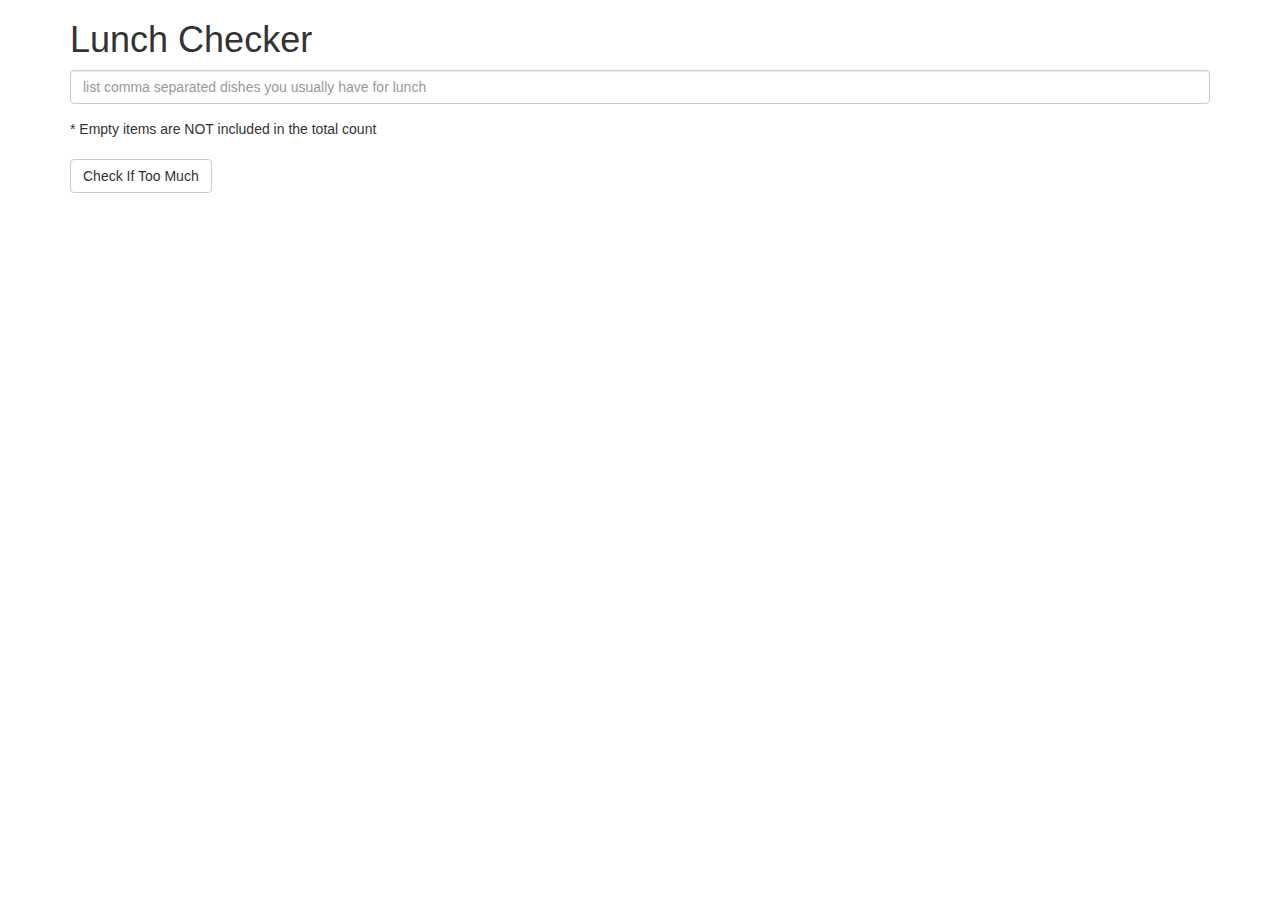
<file: ravibha-mod1/index.html>
<!doctype html>
<html lang="en" ng-app="LunchCheck">
  <head>
    <title>Lunch Checker</title>
    <meta name="viewport" content="width=device-width, initial-scale=1">
    <link rel="stylesheet" href="styles/bootstrap.min.css">
    <script src="assets/angular.min.js"></script>
    <script src="app.js"></script>
    <style>
      .message { font-size: 1.3em; font-weight: bold; }
    </style>
  </head>
<body>
   <div class="container" ng-controller='LunchCheckController'>
     <h1>Lunch Checker</h1>
     <div class="form-group">
       <input id="lunch-menu" type="text" ng-style={"border-color":messageColor}
        placeholder="list comma separated dishes you usually have for lunch"
        class="form-control" ng-model="commaSeparatedDishes">
     </div>
     <div>* Empty items are NOT included in the total count</div><br />
     <div class="form-group">
             <button ng-click="displayProperMessage(commaSeparatedDishes)" class="btn btn-default">Check If Too Much</button>
     </div>
     <div ng-style={"color":messageColor} class="form-group message">
           {{message}}<!-- Your message can go here. -->
     </div>
   </div>

</body>
</html>
</file>
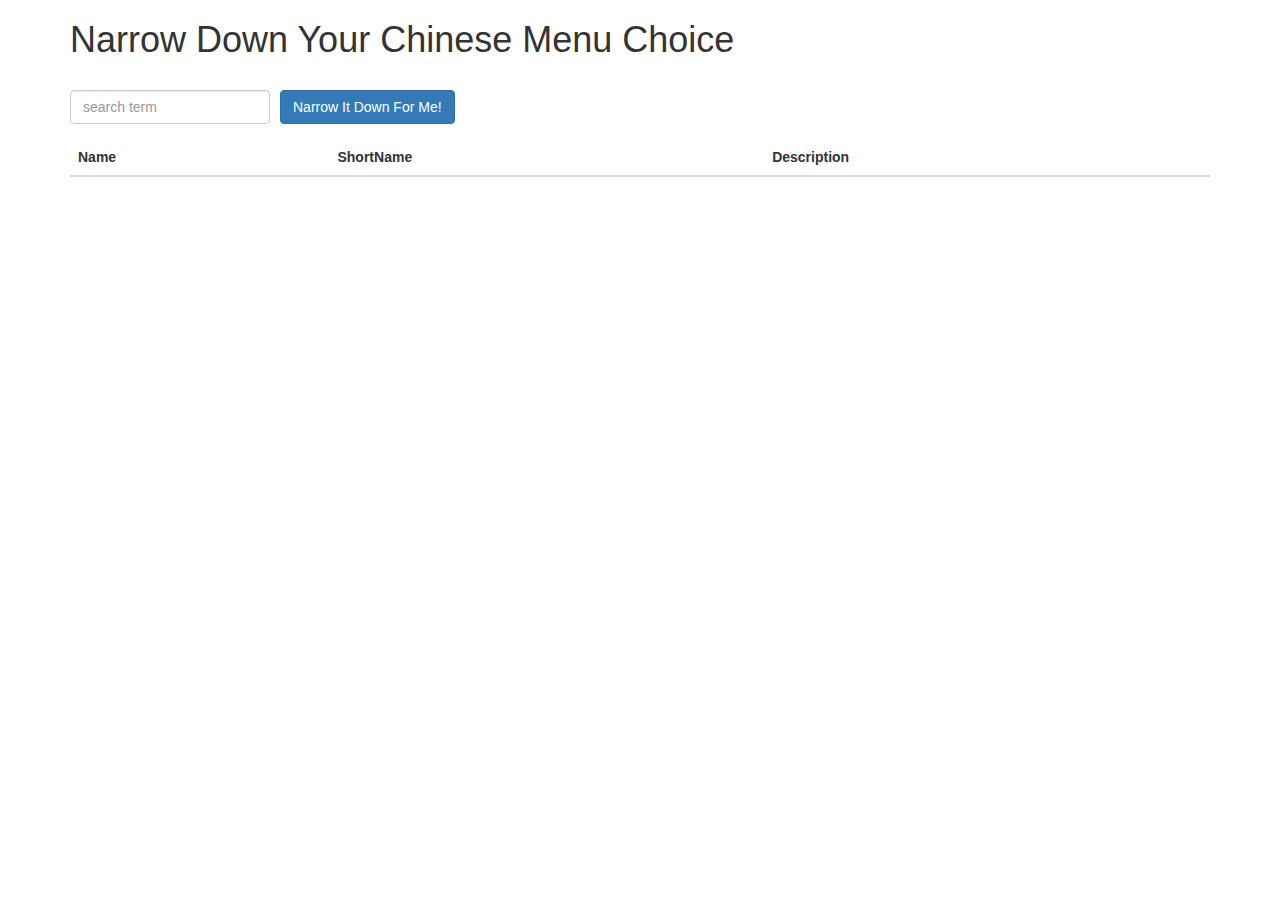
<file: ravibha-mod3/index.html>
<!doctype html>
<html lang="en" ng-app="NarrowItDownApp">
  <head>
    <title>Narrow Down Your Menu Choice</title>
    <meta name="viewport" content="width=device-width, initial-scale=1">
    <link rel="stylesheet" href="styles/bootstrap.min.css">
    <link rel="stylesheet" href="styles/styles.css">
	  <script src="assets/angular.min.js"></script>
    <script src="app.js"></script>
    <script src="foundItemsDirective.js"></script>
  </head>
  <body>
   <div class="container" ng-controller="NarrowItDownController as narrowItDownCtrl">
    <h1>Narrow Down Your Chinese Menu Choice</h1>

    <div class="form-group">
      <input ng-model="searchText" type="text" placeholder="search term" class="form-control">
    </div>
    <div class="form-group narrow-button">
      <button ng-click="narrowItDownCtrl.getMatchedMenuItems(searchText)" class="btn btn-primary">Narrow It Down For Me!</button>
    </div>

    <found-items menuitems="narrowItDownCtrl.foundItems" displayerror="narrowItDownCtrl.displayError" on-remove="narrowItDownCtrl.removeItem(index)"></found-items>    

  </div>
</body>
</html>
</file>
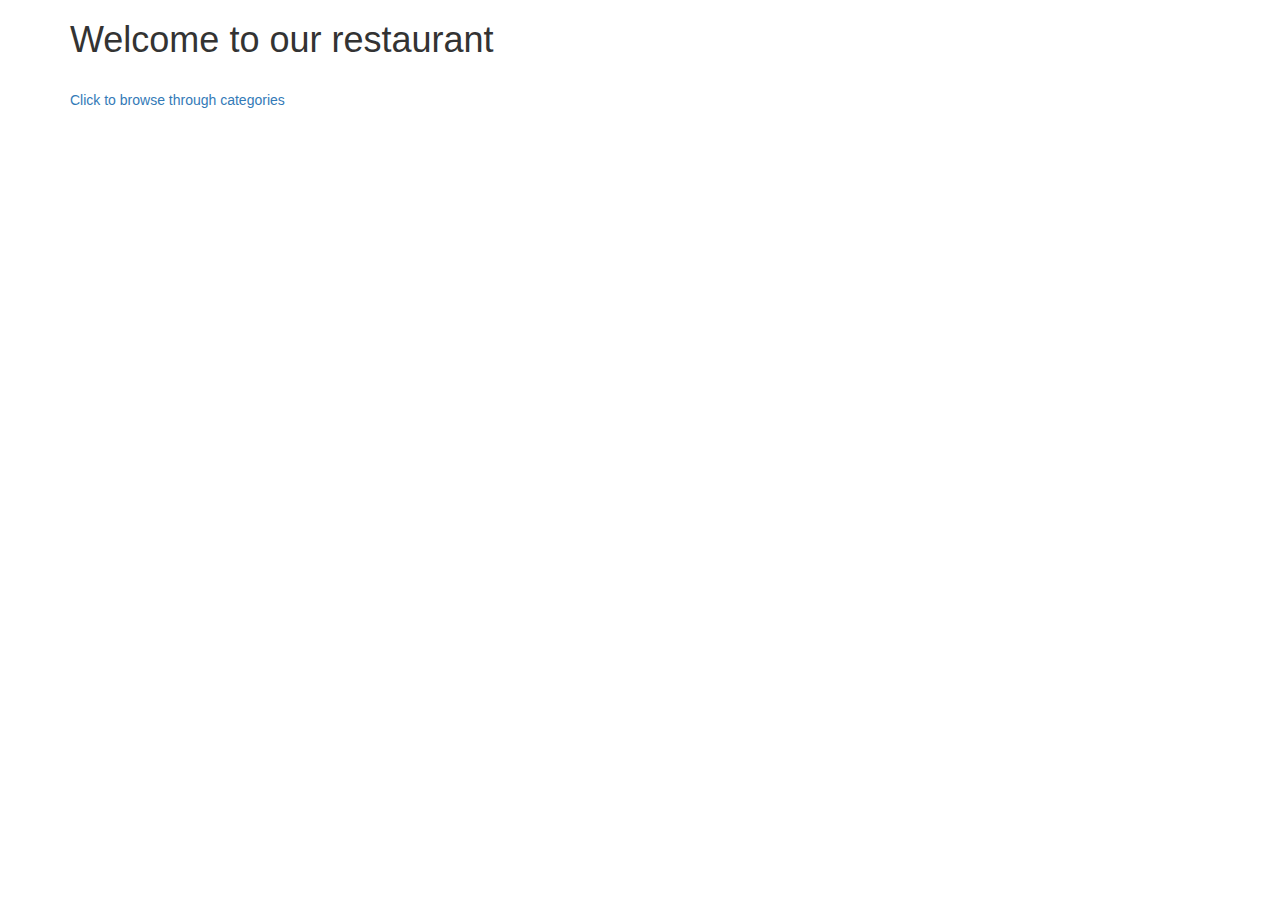
<file: ravibha-mod4/index.html>
<!doctype html>
<html lang="en" ng-app="MenuApp">
  <head>
    <title>Master detail pair demo</title>
    <meta name="viewport" content="width=device-width, initial-scale=1">
    <link rel="stylesheet" href="styles/bootstrap.min.css">
    <link rel="stylesheet" href="styles/styles.css">
	  <script src="assets/angular.min.js"></script>
    <script src="assets/angular-ui-router.min.js"></script>

    <!-- Modules -->
    <script src="data.module.js"></script>
    <script src="menuapp.module.js"></script>


    <script src="routes.js"></script>

    <script src="menudata.service.js"></script>
    <script src="categories.controller.js"></script>
    <script src="categories.component.js"></script>
    <script src="items.controller.js"></script>
    <script src="items.component.js"></script>

  </head>
  <body>
   <div class="container">
    <ui-view></ui-view>

  </div>
</body>
</html>
</file>
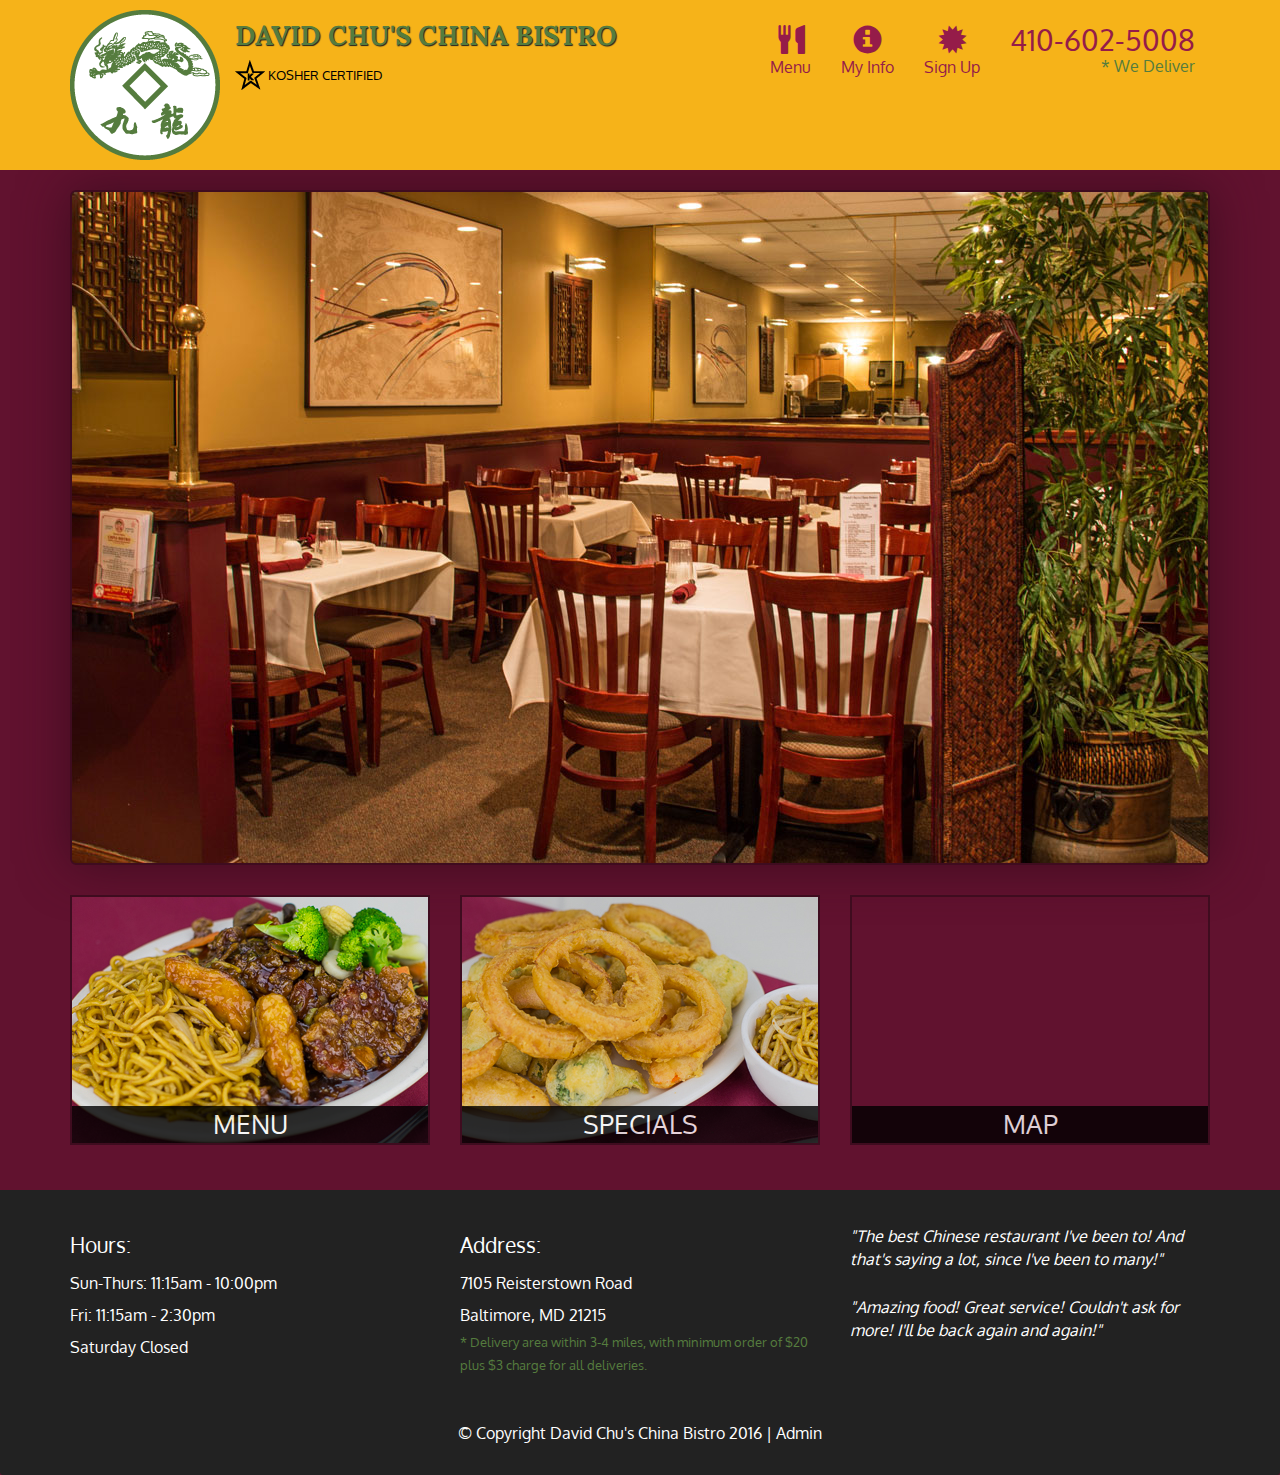
<file: ravibha-mod5/index.html>
<!DOCTYPE html>
<html lang="en">
  <head>
    <meta charset="utf-8">
    <meta http-equiv="X-UA-Compatible" content="IE=edge">
    <meta name="viewport" content="width=device-width, initial-scale=1">
    <title>David Chu's China Bistro</title>
    <link href='https://fonts.googleapis.com/css?family=Oxygen:400,300,700' rel='stylesheet' type='text/css'>
    <link href='https://fonts.googleapis.com/css?family=Lora' rel='stylesheet' type='text/css'>
    <link rel="stylesheet" href="css/bootstrap.min.css">
    <link rel="stylesheet" href="css/restaurant.css">
    <link rel="stylesheet" href="css/common.css">
  </head>
  <body ng-app="restaurant" ng-strict-di>

    <!-- Fixed position loading indicator -->
    <loading class="loading-indicator"></loading>

    <header>
      <nav id="header-nav" class="navbar navbar-default">
        <div class="container">
          <div class="navbar-header">
            <a href="index.html" class="pull-left visible-md visible-lg">
              <div id="logo-img" alt="Logo image"></div>
            </a>

            <div class="navbar-brand">
              <a href="index.html"><h1>David Chu's China Bistro</h1></a>
              <p>
              <img src="images/star-k-logo.png" alt="Kosher certification">
              <span>Kosher Certified</span>
              </p>
            </div>

            <button id="navbarToggle" type="button" class="navbar-toggle collapsed" data-toggle="collapse" data-target="#collapsable-nav" aria-expanded="false">
              <span class="sr-only">Toggle navigation</span>
              <span class="icon-bar"></span>
              <span class="icon-bar"></span>
              <span class="icon-bar"></span>
            </button>
          </div>

          <div id="collapsable-nav" class="collapse navbar-collapse">
            <ul id="nav-list" class="nav navbar-nav navbar-right">
              <li id="navHomeButton" class="visible-xs">
                <a href="index.html">
                  <span class="glyphicon glyphicon-home"></span> Home</a>
              </li>
              <li id="navMenuButton" ui-sref-active="active">
                <a ui-sref="public.menu">
                  <span class="glyphicon glyphicon-cutlery"></span><br class="hidden-xs"> Menu</a>
              </li>
              <li>
                <a ui-sref="public.myinfo">
                  <span class="glyphicon glyphicon-info-sign"></span><br class="hidden-xs"> My Info</a>
              </li>
              <li>
                <a ui-sref="public.signup">
                  <span class="glyphicon glyphicon-certificate"></span><br class="hidden-xs"> Sign Up</a>
              </li>
              <li id="phone" class="hidden-xs">
                <a href="tel:410-602-5008">
                  <span>410-602-5008</span></a><div>* We Deliver</div>
              </li>
            </ul><!-- #nav-list -->
          </div><!-- .collapse .navbar-collapse -->
        </div><!-- .container -->
      </nav><!-- #header-nav -->
    </header>

    <div id="call-btn" class="visible-xs">
      <a class="btn" href="tel:410-602-5008">
        <span class="glyphicon glyphicon-earphone"></span>
        410-602-5008
      </a>
    </div>
    <div id="xs-deliver" class="text-center visible-xs">* We Deliver</div>

    <ui-view>
      <div class="text-center initial-loading">
        <h2>Loading Site...</h2>
      </div>
    </ui-view>

    <footer class="panel-footer">
      <div class="container">
        <div class="row">
          <section id="hours" class="col-sm-4">
            <span>Hours:</span><br>
            Sun-Thurs: 11:15am - 10:00pm<br>
            Fri: 11:15am - 2:30pm<br>
            Saturday Closed
            <hr class="visible-xs">
          </section>
          <section id="address" class="col-sm-4">
            <span>Address:</span><br>
            7105 Reisterstown Road<br>
            Baltimore, MD 21215
            <p>* Delivery area within 3-4 miles, with minimum order of $20 plus $3 charge for all deliveries.</p>
            <hr class="visible-xs">
          </section>
          <section id="testimonials" class="col-sm-4">
            <p>"The best Chinese restaurant I've been to! And that's saying a lot, since I've been to many!"</p>
            <p>"Amazing food! Great service! Couldn't ask for more! I'll be back again and again!"</p>
          </section>
        </div>
        <div class="text-center">
          &copy; Copyright David Chu's China Bistro 2016 |
          <a ui-sref="admin.auth">Admin</a></div>
      </div>
    </footer>

    <!-- Libs -->
    <script src="lib/jquery-2.1.4.min.js"></script>
    <script src="lib/bootstrap.min.js"></script>
    <script src="lib/angular.min.js"></script>
    <script src="lib/angular-ui-router.min.js"></script>

    <!-- Main Restaurant Module -->
    <script src="src/restaurant.module.js"></script>

    <!-- Common Module -->
    <script src="src/common/common.module.js"></script>
    <script src="src/common/loading/loading.component.js"></script>
    <script src="src/common/loading/loading.interceptor.js"></script>
    <script src="src/common/menu.service.js"></script>
    <script src="src/common/common.data.service.js"></script>

    <!-- Public Module -->
    <script src="src/public/public.module.js"></script>
    <script src="src/public/public.routes.js"></script>
    <script src="src/public/menu/menu.controller.js"></script>
    <script src="src/public/menu-category/menu-category.component.js"></script>
    <script src="src/public/menu-items/menu-items.controller.js"></script>
    <script src="src/public/menu-item/menu-item.component.js"></script>
    <script src="src/public/registration/registration.controller.js"></script>
    <script src="src/public/registration/userinfo.controller.js"></script>

    <!-- ADMIN SITE -->

    <!--Application files -->

  </body>

</html>
</file>
<file: ravibha-mod3/styles/styles.css>
h1 {
  margin-bottom: 30px;
}
input[type="text"] {
  width: 200px;
  float: left;
}

.error {
  color:red;
}
.narrow-button {
  float: left;
  margin-left: 10px;
}
.loader {
  display: none;
  margin-left: 5px;
  font-size: 10px;
  float: left;
  border-top: 1.1em solid rgba(147, 147, 147, 0.2);
  border-right: 1.1em solid rgba(147, 147, 147, 0.2);
  border-bottom: 1.1em solid rgba(147, 147, 147, 0.2);
  border-left: 1.1em solid #676767;
  -webkit-transform: translateZ(0);
  -ms-transform: translateZ(0);
  transform: translateZ(0);
  -webkit-animation: load8 1.1s infinite linear;
  animation: load8 1.1s infinite linear;
}
.loader,
.loader:after {
  border-radius: 50%;
  width: 3em;
  height: 3em;
}
@-webkit-keyframes load8 {
  0% {
    -webkit-transform: rotate(0deg);
    transform: rotate(0deg);
  }
  100% {
    -webkit-transform: rotate(360deg);
    transform: rotate(360deg);
  }
}
@keyframes load8 {
  0% {
    -webkit-transform: rotate(0deg);
    transform: rotate(0deg);
  }
  100% {
    -webkit-transform: rotate(360deg);
    transform: rotate(360deg);
  }
}
</file>
<file: ravibha-mod4/styles/styles.css>
h1 {
  margin-bottom: 30px;
}
input[type="text"] {
  width: 200px;
  float: left;
}

.error {
  color:red;
}
.narrow-button {
  float: left;
  margin-left: 10px;
}
.loader {
  display: none;
  margin-left: 5px;
  font-size: 10px;
  float: left;
  border-top: 1.1em solid rgba(147, 147, 147, 0.2);
  border-right: 1.1em solid rgba(147, 147, 147, 0.2);
  border-bottom: 1.1em solid rgba(147, 147, 147, 0.2);
  border-left: 1.1em solid #676767;
  -webkit-transform: translateZ(0);
  -ms-transform: translateZ(0);
  transform: translateZ(0);
  -webkit-animation: load8 1.1s infinite linear;
  animation: load8 1.1s infinite linear;
}
.loader,
.loader:after {
  border-radius: 50%;
  width: 3em;
  height: 3em;
}
@-webkit-keyframes load8 {
  0% {
    -webkit-transform: rotate(0deg);
    transform: rotate(0deg);
  }
  100% {
    -webkit-transform: rotate(360deg);
    transform: rotate(360deg);
  }
}
@keyframes load8 {
  0% {
    -webkit-transform: rotate(0deg);
    transform: rotate(0deg);
  }
  100% {
    -webkit-transform: rotate(360deg);
    transform: rotate(360deg);
  }
}
</file>
<file: ravibha-mod5/css/restaurant.css>
body {
  font-size: 16px;
  color: #fff;
  background-color: #61122f;
  font-family: 'Oxygen', sans-serif;
}

.initial-loading {
  margin-top: 60px;
}

/** HEADER **/
#header-nav {
  background-color: #f6b319;
  border-radius: 0;
  border: 0;
}

#logo-img {
  background: url('../images/restaurant-logo_large.png') no-repeat;
  width: 150px;
  height: 150px;
  margin: 10px 15px 10px 0;
}

.navbar-brand {
  padding-top: 25px;
}
.navbar-brand h1 { /* Restaurant name */
  font-family: 'Lora', serif;
  color: #557c3e;
  font-size: 1.5em;
  text-transform: uppercase;
  font-weight: bold;
  text-shadow: 1px 1px 1px #222;
  margin-top: 0;
  margin-bottom: 0;
  line-height: .75;
}
.navbar-brand a:hover, .navbar-brand a:focus {
  text-decoration: none;
}
.navbar-brand p { /* Kosher cert */
  color: #000;
  text-transform: uppercase;
  font-size: .7em;
  margin-top: 15px;
}
.navbar-brand p span { /* Star-K */
  vertical-align: middle;
}

#nav-list {
  margin-top: 10px;
}
#nav-list a {
  color: #951C49;
  text-align: center;
}
#nav-list a:hover {
  background: #E7E7E7;
}
#nav-list a span {
  font-size: 1.8em;
}

#phone {
  margin-top: 5px;
}
#phone a { /* Phone number */
  text-align: right;
  padding-bottom: 0;
}
#phone div { /* We Deliver */
  color: #557c3e;
  text-align: right;
  padding-right: 15px;
}

.navbar-header button.navbar-toggle, .navbar-header .icon-bar {
  border: 1px solid #61122f;
}
.navbar-header button.navbar-toggle {
  clear: both;
  margin-top: -30px;
}
/* END HEADER */

/* FOOTER */
.panel-footer {
  margin-top: 30px;
  padding-top: 35px;
  padding-bottom: 30px;
  background-color: #222;
  border-top: 0;
}
.panel-footer div.row {
  margin-bottom: 35px;
}
#hours, #address {
  line-height: 2;
}
#hours > span, #address > span {
  font-size: 1.3em;
}
#address p {
  color: #557c3e;
  font-size: .8em;
  line-height: 1.8;
}
#testimonials {
  font-style: italic;
}
#testimonials p:nth-child(2) {
  margin-top: 25px;
}
a[ui-sref="admin.auth"] {
  color: #fff;
}
/* END FOOTER */

/********** Medium devices only **********/
@media (min-width: 992px) and (max-width: 1199px) {
  /* Header */
  #logo-img {
    background: url('../images/restaurant-logo_medium.png') no-repeat;
    width: 100px;
    height: 100px;
    margin: 5px 5px 5px 0;
  }
  /* End Header */
}


/********** Extra small devices only **********/
@media (max-width: 767px) {
  /* Header */
  .navbar-brand {
    padding-top: 10px;
    height: 80px;
  }
  .navbar-brand h1 { /* Restaurant name */
    padding-top: 10px;
    font-size: 5vw; /* 1vw = 1% of viewport width */
  }
  .navbar-brand p { /* Kosher cert */
    font-size: .6em;
    margin-top: 12px;
  }
  .navbar-brand p img { /* Star-K */
    height: 20px;
  }

  #collapsable-nav a { /* Collapsed nav menu text */
    font-size: 1.2em;
  }
  #collapsable-nav a span { /* Collapsed nav menu glyph */
    font-size: 1em;
    margin-right: 5px;
  }

  #call-btn > a {
    font-size: 1.5em;
    display: block;
    margin: 0 20px;
    padding: 10px;
    border: 2px solid #fff;
    background-color: #f6b319;
    color: #951c49;
  }
  #xs-deliver {
    margin-top: 5px;
    font-size: .7em;
    letter-spacing: .1em;
    text-transform: uppercase;
  }
  /* End Header */

  /* Footer */
  .panel-footer section {
    margin-bottom: 30px;
    text-align: center;
  }
  .panel-footer section:nth-child(3) {
    margin-bottom: 0; /* margin already exists on the whole row */
  }
  .panel-footer section hr {
    width: 50%;
  }
  /* End Footer */
}


/********** Super extra small devices Only :-) (e.g., iPhone 4) **********/
@media (max-width: 479px) {
  /* Header */
  .navbar-brand h1 { /* Restaurant name */
    padding-top: 5px;
    font-size: 6vw;
  }
  /* End Header */
}
</file>
<file: ravibha-mod5/css/common.css>
.loading-indicator {
    display: block;
    width: 70px;
    position: fixed;
    left: 0;
    right: 0;
    margin: 0 auto;
    top: 40%;
    z-index: 100;
    background-color: #FFF;
}

.loading-indicator img {
    width: 70px;
    background-color: #FFF;
}

.ui-view-placeholder {
    margin-top: 60px;
}

input {
  color:black;
}
</file>
